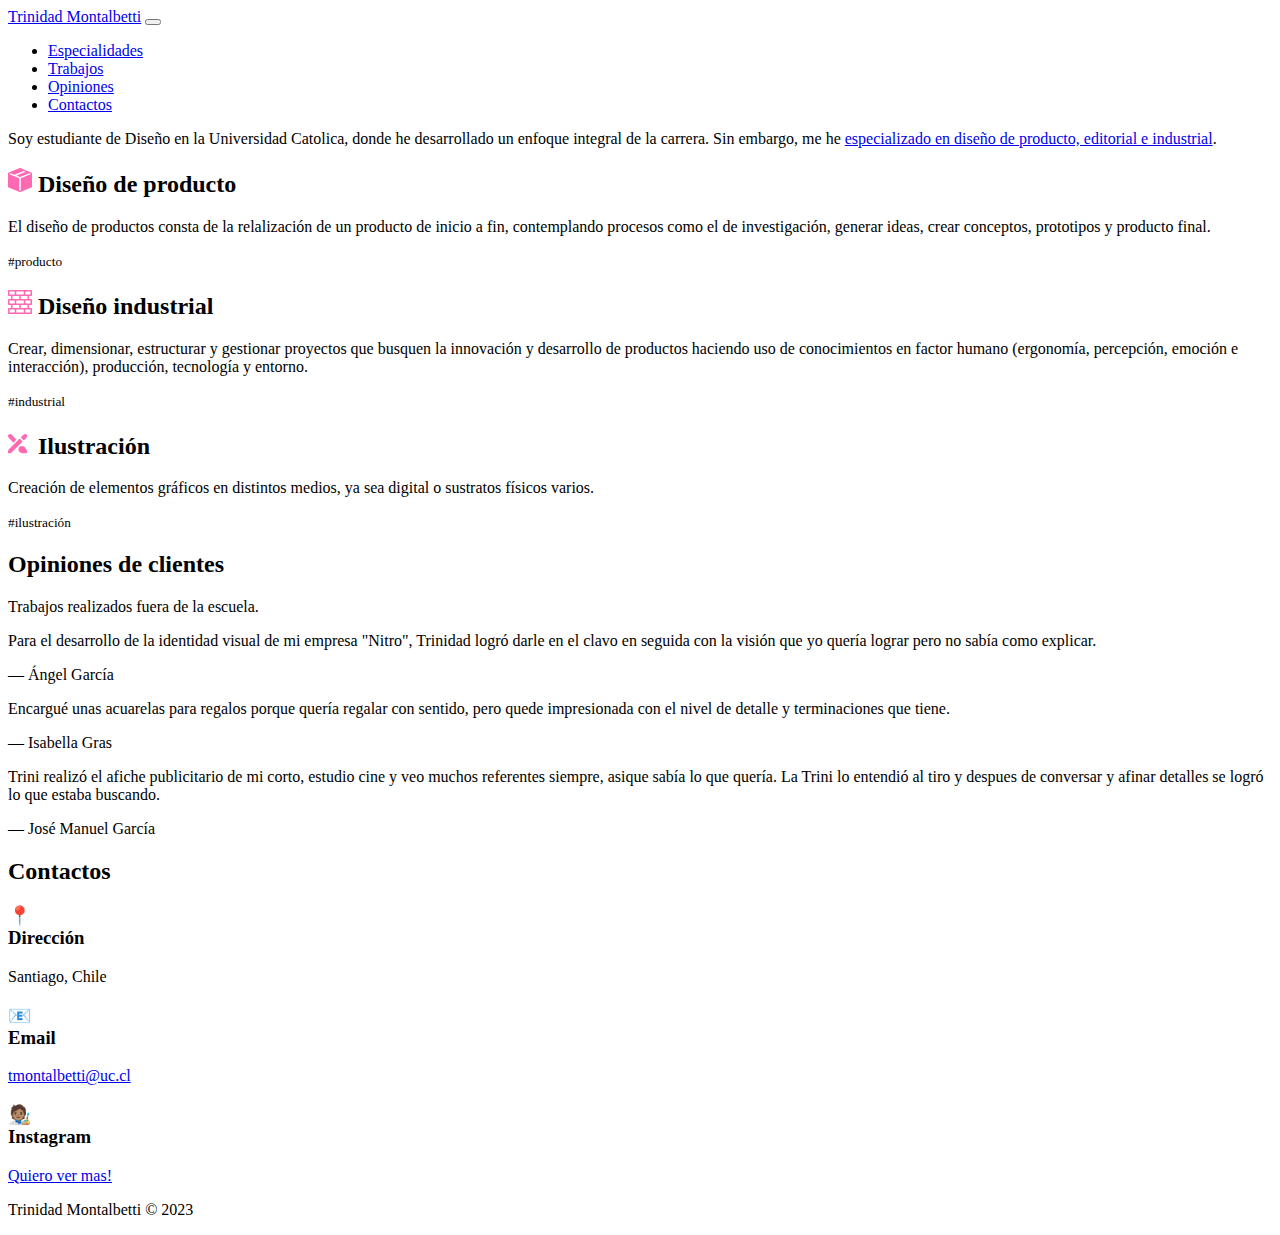
<file: index.html>
<!DOCTYPE html>
<html lang="es">
    <head>
        <meta charset="utf-8" />
        <meta name="description" content="Trabajos y proyectos de Trinidad Montalbetti, diseñadora de la P. Universidad Católica">
        <meta
            name="viewport"
            content="width=device-width, initial-scale=1, shrink-to-fit=no" />
        <!--En la siguiente línea voy por el estilo CSS que ofrece Bootstrap-->
        <link
           href="https://cdn.jsdelivr.net/npm/bootstrap@5.3.0-alpha3/dist/css/bootstrap.min.css" 
            rel="stylesheet"
            integrity="sha384-KK94CHFLLe+nY2dmCWGMq91rCGa5gtU4mk92HdvYe+M/SXH301p5ILy+dN9+nJOZ"
            crossorigin="anonymous" />
        <!--entre medio lo de google fonts-->
        <link rel="preconnect" href="https://fonts.googleapis.com" />
        <link rel="preconnect" href="https://fonts.gstatic.com" crossorigin />
        <link
            href="https://fonts.googleapis.com/css2?family=Oxygen:wght@300;400;700&family=Poppins:wght@300;400;600&family=Roboto:ital,wght@0,300;0,400;0,700;1,300;1,400&display=swap"
            rel="stylesheet"
            rel="stylesheet" />
        <!--estilo CSS que puede conmplementar o contradecir-->
        <style>
            #foto {
                background: transparent
                    url("https://picsum.photos/id/121/800/600?blur=8") 0 0
                    no-repeat;
                background-size: cover;
                color: black;
            }
        </style>

        <title>Trinidad Montalbetti</title>
    </head>
    <body>
        <!--Barra de navegación fija al tope-->
        <nav class="navbar fixed-top navbar-expand-lg navbar-expand-xl">
            <div class="container">
                <a class="navbar-brand" href="index.html"
                    >Trinidad Montalbetti</a
                >
                <button
                    class="navbar-toggler"
                    type="button"
                    data-bs-toggle="collapse"
                    data-bs-target="#navbarMenu"
                    aria-controls="navbarMenu"
                    aria-expanded="false"
                    aria-label="Toggle navigation">
                    <span class="navbar-toggler-icon"></span>
                </button>
                <div class="collapse navbar-collapse" id="navbarMenu">
                    <ul class="navbar-nav ms-auto mb-2 mb-lg-0">
                        <li class="nav-item">
                            <a class="nav-link" href="#lasEspecialidades"
                                >Especialidades</a
                            >
                        </li>
                        <li class="nav-item">
                            <a class="nav-link" href="#losTrabajos">Trabajos</a>
                        </li>
                        <li class="nav-item">
                            <a class="nav-link" href="#lasOpiniones"
                                >Opiniones</a
                            >
                        </li>
                        <li class="nav-item">
                            <a class="nav-link" href="#losContactos"
                                >Contactos</a
                            >
                        </li>
                    </ul>
                </div>
            </div>
        </nav>
        <!--Encabezado-->
        <header class="vh-100" id="foto">
            <div
                class="position-absolute top-50 start-50 translate-middle w-50">
                <p class="fs-3">
                    Soy estudiante de Diseño en la Universidad Catolica, donde
                    he desarrollado un enfoque integral de la carrera. Sin
                    embargo, me he
                    <a href="#lasEspecialidades" class="link-dark"
                        >especializado en diseño de producto, editorial e
                        industrial</a
                    >.
                </p>
            </div>
        </header>
        <!--Los símbolos en este SVG escondido serán reutilizados más abajo-->
        <svg xmlns="http://www.w3.org/2000/svg" style="display: none">
            <symbol id="caja" viewBox="0 0 16 16">
                <path
                    fill-rule="evenodd"
                    d="M15.528 2.973a.75.75 0 0 1 .472.696v8.662a.75.75 0 0 1-.472.696l-7.25 2.9a.75.75 0 0 1-.557 0l-7.25-2.9A.75.75 0 0 1 0 12.331V3.669a.75.75 0 0 1 .471-.696L7.443.184l.01-.003.268-.108a.75.75 0 0 1 .558 0l.269.108.01.003 6.97 2.789ZM10.404 2 4.25 4.461 1.846 3.5 1 3.839v.4l6.5 2.6v7.922l.5.2.5-.2V6.84l6.5-2.6v-.4l-.846-.339L8 5.961 5.596 5l6.154-2.461L10.404 2Z" />
            </symbol>
            <symbol id="libro" viewBox="0 0 16 16">
                <path
                    d="M8.5 2.687c.654-.689 1.782-.886 3.112-.752 1.234.124 2.503.523 3.388.893v9.923c-.918-.35-2.107-.692-3.287-.81-1.094-.111-2.278-.039-3.213.492V2.687zM8 1.783C7.015.936 5.587.81 4.287.94c-1.514.153-3.042.672-3.994 1.105A.5.5 0 0 0 0 2.5v11a.5.5 0 0 0 .707.455c.882-.4 2.303-.881 3.68-1.02 1.409-.142 2.59.087 3.223.877a.5.5 0 0 0 .78 0c.633-.79 1.814-1.019 3.222-.877 1.378.139 2.8.62 3.681 1.02A.5.5 0 0 0 16 13.5v-11a.5.5 0 0 0-.293-.455c-.952-.433-2.48-.952-3.994-1.105C10.413.809 8.985.936 8 1.783z" />
            </symbol>
            <symbol id="edificio" viewBox="0 0 16 16">
                <path
                    d="M0 .5A.5.5 0 0 1 .5 0h15a.5.5 0 0 1 .5.5v3a.5.5 0 0 1-.5.5H14v2h1.5a.5.5 0 0 1 .5.5v3a.5.5 0 0 1-.5.5H14v2h1.5a.5.5 0 0 1 .5.5v3a.5.5 0 0 1-.5.5H.5a.5.5 0 0 1-.5-.5v-3a.5.5 0 0 1 .5-.5H2v-2H.5a.5.5 0 0 1-.5-.5v-3A.5.5 0 0 1 .5 6H2V4H.5a.5.5 0 0 1-.5-.5v-3zM3 4v2h4.5V4H3zm5.5 0v2H13V4H8.5zM3 10v2h4.5v-2H3zm5.5 0v2H13v-2H8.5zM1 1v2h3.5V1H1zm4.5 0v2h5V1h-5zm6 0v2H15V1h-3.5zM1 7v2h3.5V7H1zm4.5 0v2h5V7h-5zm6 0v2H15V7h-3.5zM1 13v2h3.5v-2H1zm4.5 0v2h5v-2h-5zm6 0v2H15v-2h-3.5z" />
            </symbol>
            <symbol id="ilust" viewBox="0 0 30 20">
                <path
                    d="m17.31,15c3.845,0,5.76,4.029,6.607,6.695.364,1.147-.521,2.305-1.748,2.305h-4.264c-2.38,0-4.905-2.015-4.905-4.5,0-2.485,1.93-4.5,4.31-4.5ZM1.172,19.119c-.75.75-1.172,1.768-1.172,2.828v2.053h2.053c1.061,0,2.078-.421,2.828-1.172l13.43-13.43-3.71-3.71L1.172,19.119ZM23.232.768c-1.024-1.024-2.685-1.024-3.71,0l-3.507,3.507,3.71,3.71,3.507-3.507c1.024-1.024,1.024-2.685,0-3.71ZM.768,4.478C-.256,3.454-.256,1.793.768.768,1.793-.256,3.454-.256,4.478.768l5.899,6.317-3.71,3.71L.768,4.478Z" />
            </symbol>
        </svg>
        <!--Sección de #lasEspecialidades-->
        <section class="bg-light" id="lasEspecialidades">
            <div class="container py-5">
                <div class="row gx-5">
                    <div class="col-lg-4 mb-5 mb-lg-0">
                        <h2 class="h4 fw-bolder">
                            <svg
                                class="me-1 mb-1"
                                width="1em"
                                height="1em"
                                fill="#FF69B4">
                                <use href="#caja"></use>
                            </svg>
                            Diseño de producto
                        </h2>
                        <p>
                            El diseño de productos consta de la relalización de
                            un producto de inicio a fin, contemplando procesos
                            como el de investigación, generar ideas, crear
                            conceptos, prototipos y producto final.
                        </p>
                        <small>#producto</small>
                    </div>

                    <div class="col-lg-4 mb-5 mb-lg-0">
                        <h2 class="h4 fw-bolder">
                            <svg
                                class="me-1 mb-1"
                                width="1em"
                                height="1em"
                                fill="#FF69B4">
                                <use href="#edificio"></use>
                            </svg>
                            Diseño industrial
                        </h2>
                        <p>
                            Crear, dimensionar, estructurar y gestionar
                            proyectos que busquen la innovación y desarrollo de
                            productos haciendo uso de conocimientos en factor
                            humano (ergonomía, percepción, emoción e
                            interacción), producción, tecnología y entorno.
                        </p>
                        <small>#industrial</small>
                    </div>
                    <div class="col-lg-4 mb-5 mb-lg-0">
                        <h2 class="h4 fw-bolder">
                            <svg
                                class="me-1 mb-1"
                                width="1em"
                                height="1em"
                                fill="#FF69B4">
                                <use href="#ilust"></use>
                            </svg>
                            Ilustración
                        </h2>
                        <p>
                            Creación de elementos gráficos en distintos medios,
                            ya sea digital o sustratos físicos varios.
                        </p>
                        <small>#ilustración</small>
                    </div>
                </div>
            </div>
        </section>
        <!--Sección de #losTrabajos-->
        <section class="border-top border-bottom" id="losTrabajos">
            <div class="container py-5">
                <div
                    class="row row-cols-1 row-cols-sm-2 row-cols-md-3 row-cols-lg-4 g-4"
                    id="trabajos"></div>
            </div>
        </section>
        <!--Sección de #lasOpiniones-->
        <section class="bg-light" id="lasOpiniones">
            <div class="container py-5">
                <div class="text-center mb-5">
                    <h2 class="fw-bolder">Opiniones de clientes</h2>
                    <p class="lead mb-0">
                        Trabajos realizados fuera de la escuela.
                    </p>
                </div>
                <div class="row">
                    <div class="col-sm-11 col-md-10 col-lg-9 col-xl-8 mx-auto">
                        <!-- Primer comentario-->
                        <div class="card mb-4 shadow-sm">
                            <div class="card-body p-4">
                                <p class="mb-1">
                                    Para el desarrollo de la identidad visual de
                                    mi empresa "Nitro", Trinidad logró darle en
                                    el clavo en seguida con la visión que yo
                                    quería lograr pero no sabía como explicar.
                                </p>
                                <div class="small text-muted text-end">
                                    — Ángel García
                                </div>
                            </div>
                        </div>
                        <!-- Segundo comentario-->
                        <div class="card mb-4 shadow-sm">
                            <div class="card-body p-4">
                                <p class="mb-1">
                                    Encargué unas acuarelas para regalos porque
                                    quería regalar con sentido, pero quede
                                    impresionada con el nivel de detalle y
                                    terminaciones que tiene.
                                </p>
                                <div class="small text-muted text-end">
                                    — Isabella Gras
                                </div>
                            </div>
                        </div>
                        <!-- Tercer comentario-->
                        <div class="card mb-4 shadow-sm">
                            <div class="card-body p-4">
                                <p class="mb-1">
                                    Trini realizó el afiche publicitario de mi
                                    corto, estudio cine y veo muchos referentes
                                    siempre, asique sabía lo que quería. La
                                    Trini lo entendió al tiro y despues de
                                    conversar y afinar detalles se logró lo que
                                    estaba buscando.
                                </p>
                                <div class="small text-muted text-end">
                                    — José Manuel García
                                </div>
                            </div>
                        </div>
                        <!-- Listo, no más comentarios-->
                    </div>
                </div>
            </div>
        </section>
        <!--Sección de #losContactos-->
        <section class="border-top border-bottom" id="losContactos">
            <div class="container py-5">
                <div class="text-center mb-5">
                    <h2 class="fw-bolder">Contactos</h2>
                </div>
                <div class="row">
                    <div class="col-md-4 mb-3 mb-md-0">
                        <div class="card h-100 shadow-sm">
                            <div class="card-body text-center">
                                <h3 class="m-0 fs-5">
                                    <span class="fs-1">📍</span><br />Dirección
                                </h3>
                                <div class="small text-black-50">
                                    Santiago, Chile
                                </div>
                            </div>
                        </div>
                    </div>
                    <div class="col-md-4 mb-3 mb-md-0">
                        <div class="card h-100 shadow-sm">
                            <div class="card-body text-center">
                                <h3 class="m-0 fs-5">
                                    <span class="fs-1">📧</span><br />Email
                                </h3>
                                <div class="small text-black-50">
                                    <a href="mailto:tmontalbetti@uc.cl">tmontalbetti@uc.cl</a>
                                </div>
                            </div>
                        </div>
                    </div>
                    <div class="col-md-4 mb-3 mb-md-0">
                        <div class="card h-100 shadow-sm">
                            <div class="card-body text-center">
                                <h3 class="m-0 fs-5">
                                    <span class="fs-1">🧑🏽‍🎨</span
                                    ><br />Instagram 
                                </h3>
                                <a
                                    href="https://www.instagram.com/ni.tan.trini/"
                                    
                                    class="small text-black-50"
                                    >Quiero ver mas!</a
                                >
                            </div>
                        </div>
                    </div>
                </div>
            </div>
        </section>
       
        </div>
        <!-- El pie de página-->
        <footer class="py-4 text-grey">
            <div class="container px-5">
                <p class="text-center small">
                    Trinidad Montalbetti &copy; 2023
                </p>
            </div>
        </footer>
        <!-- Lo que sigue es JavaScript a secas-->
        <script>
            async function portfolio() {
                const consulta = await fetch(
                    "https://raw.githubusercontent.com/trini-mf/trini-mf/main/datos.json"
                );
              const data = await consulta.json();
var donde = document.querySelector("#trabajos");
data.forEach(function (t, i) {
    donde.innerHTML +=
        '<article class="col"><div class="card h-100 shadow-sm ' +
        t.soporte +
        '"><img src="' +
        t.fotos[0] +
        '" class="card-top-img" alt=""><div class="card-body"><h3 class="fs-5"><a href="single.html?nro=' +
        i +
        '" class="link-secondary">' +
        t.nombre +
        "</a></h3><p>" +
        t.abstract +
        '</p></div><div class="card-footer"><small>#' +
        t.soporte +
        "</small></div></div></article>";
});


            }

            portfolio().catch((error) => console.error(error));
        </script>
        <!-- Lo que sigue es la biblioteca de Bootstrap-->
        <script
            src="https://cdn.jsdelivr.net/npm/bootstrap@5.3.0-alpha2/dist/js/bootstrap.bundle.min.js"
            integrity="sha384-qKXV1j0HvMUeCBQ+QVp7JcfGl760yU08IQ+GpUo5hlbpg51QRiuqHAJz8+BrxE/N"
            crossorigin="anonymous"></script>
    </body>
</html>
</file>
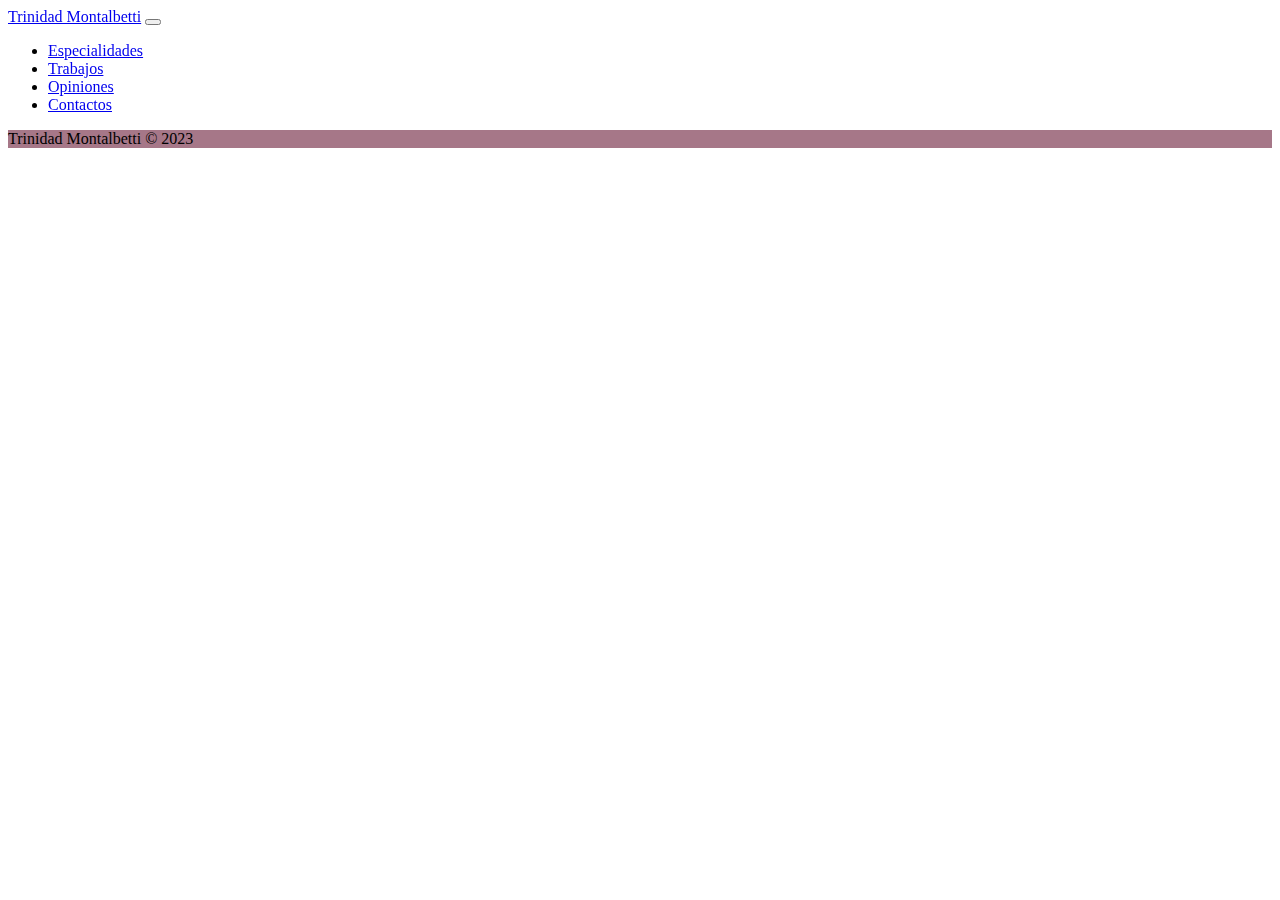
<file: single.html>
<!DOCTYPE html>
<html lang="es">
    <head>
        <meta charset="utf-8" />
        <meta name="viewport" content="width=device-width, initial-scale=1, shrink-to-fit=no" />
        <!--En la siguiente línea voy por el estilo CSS que ofrece Bootstrap-->
        <link href="https://cdn.jsdelivr.net/npm/bootstrap@5.3.0-alpha3/dist/css/bootstrap.min.css" rel="stylesheet" integrity="sha384-KK94CHFLLe+nY2dmCWGMq91rCGa5gtU4mk92HdvYe+M/SXH301p5ILy+dN9+nJOZ" crossorigin="anonymous" />
         <!--entre medio lo de google fonts-->
        <link rel="preconnect" href="https://fonts.googleapis.com">
<link rel="preconnect" href="https://fonts.gstatic.com" crossorigin>
<link href="https://fonts.googleapis.com/css2?family=Poppins:wght@300;400;600&display=swap" rel="stylesheet">
        <!--estilo CSS que puede conmplementar o contradecir-->
        <!--Estilo al que puedo agregar más reglas-->
        <style>
             :root{
                  --bs-body-font-family: 'Poppins', sans-serif;

            nav {
                backdrop-filter: blur(0.5rem);
            }
            footer {
                background: #A67788;
            }
        </style>
        <title>Trinidad Montalbetti</title>
    </head>
    <body class="bg-light">
        <!--Barra de navegación fija al tope, noten cambios en el href-->
        <nav class="navbar fixed-top navbar-expand-lg">
            <div class="container">
                <a class="navbar-brand" href="index.html">Trinidad Montalbetti</a>
                <button class="navbar-toggler" type="button" data-bs-toggle="collapse" data-bs-target="#navbarMenu" aria-controls="navbarMenu" aria-expanded="false" aria-label="Toggle navigation">
                    <span class="navbar-toggler-icon"></span>
                </button>
                <div class="collapse navbar-collapse" id="navbarMenu">
                    <ul class="navbar-nav ms-auto mb-2 mb-lg-0">
                        <li class="nav-item"><a class="nav-link" href="index.html#lasEspecialidades">Especialidades</a></li>
                        <li class="nav-item"><a class="nav-link" href="index.html#losTrabajos">Trabajos</a></li>
                        <li class="nav-item"><a class="nav-link" href="index.html#lasOpiniones">Opiniones</a></li>
                        <li class="nav-item"><a class="nav-link" href="index.html#losContactos">Contactos</a></li>
                    </ul>
                </div>
            </div>
        </nav>
        <!--Sección sin identidad-->
        <section>
            <div class="container my-5 pt-5">
                <div class="row row-cols-1 row-cols-lg-2 g-4" id="trabajos"></div>
            </div>
        </section>
        <!--Complemento lateral-->
        <aside>
            <div class="container pb-4">
                <div class="row">
                    <div class="col-6" id="back"></div>
                    <div class="col-6 text-end" id="next"></div>
                </div>
            </div>
        </aside>
        <!-- El pie de página-->
        <footer class="py-4 text-white">
            <div class="container px-5"><p class="text-center small">Trinidad Montalbetti &copy; 2023</p></div>
        </footer>
        <!-- Lo que sigue es JavaScript a secas-->
        <script>
            //Tomo el dato que trae ?nro=
            var n = new URLSearchParams(window.location.search).get("nro");
            //Lo que trae ?nro= será tratado siempre como número
            n = Number(n);
            //crearé una función asincrónica
            async function portfolio() {
                const consulta = await fetch("https://raw.githubusercontent.com/trini-mf/trini-mf/main/datos.json");
                const data = await consulta.json();
                const cuantos = data.length;
                //Como n es siempre número: Ya no tengo posibilidad de null
               document.querySelector("#trabajos").innerHTML = '<div class="col"><h2 class="fs-1">' + data[n].nombre + "</h2><p>" + data[n].texto + "</p><small>#" + data[n].soporte + "</small></div>";
                //un forEach para cada foto del trabajo
                data[n].fotos.forEach((x) => {
                    document.querySelector("#trabajos").innerHTML += '<div class="col"><img src="' + x + '" class="w-100 rounded shadow-sm"></div>';
                });
                //Necesito una condición para pasar a trabajo anterior o siguiente si lo hubiera
                if (n < 1) {
                    document.querySelector("#next").innerHTML = '<a href="single.html?nro=' + (n + 1) + '" class="btn btn-sm btn-outline-secondary">siguiente &rarr;</a>';
                } else if (n > 0 && n < cuantos - 1) {
                    document.querySelector("#back").innerHTML = '<a href="single.html?nro=' + (n - 1) + '" class="btn btn-sm btn-outline-secondary">&larr; anterior</a>';
                    document.querySelector("#next").innerHTML = '<a href="single.html?nro=' + (n + 1) + '" class="btn btn-sm btn-outline-secondary">siguiente &rarr;</a>';
                } else {
                    document.querySelector("#back").innerHTML = '<a href="single.html?nro=' + (n - 1) + '" class="btn btn-sm btn-outline-secondary">&larr; anterior</a>';
                }
            } //ahora cierro la creación de la función asincrónica
            portfolio().catch((error) => console.error(error));
        </script>
        <!-- Lo que sigue es la biblioteca de Bootstrap-->
        <script src="https://cdn.jsdelivr.net/npm/bootstrap@5.3.0-alpha2/dist/js/bootstrap.bundle.min.js" integrity="sha384-qKXV1j0HvMUeCBQ+QVp7JcfGl760yU08IQ+GpUo5hlbpg51QRiuqHAJz8+BrxE/N" crossorigin="anonymous"></script>
    </body>
</html>
</file>
